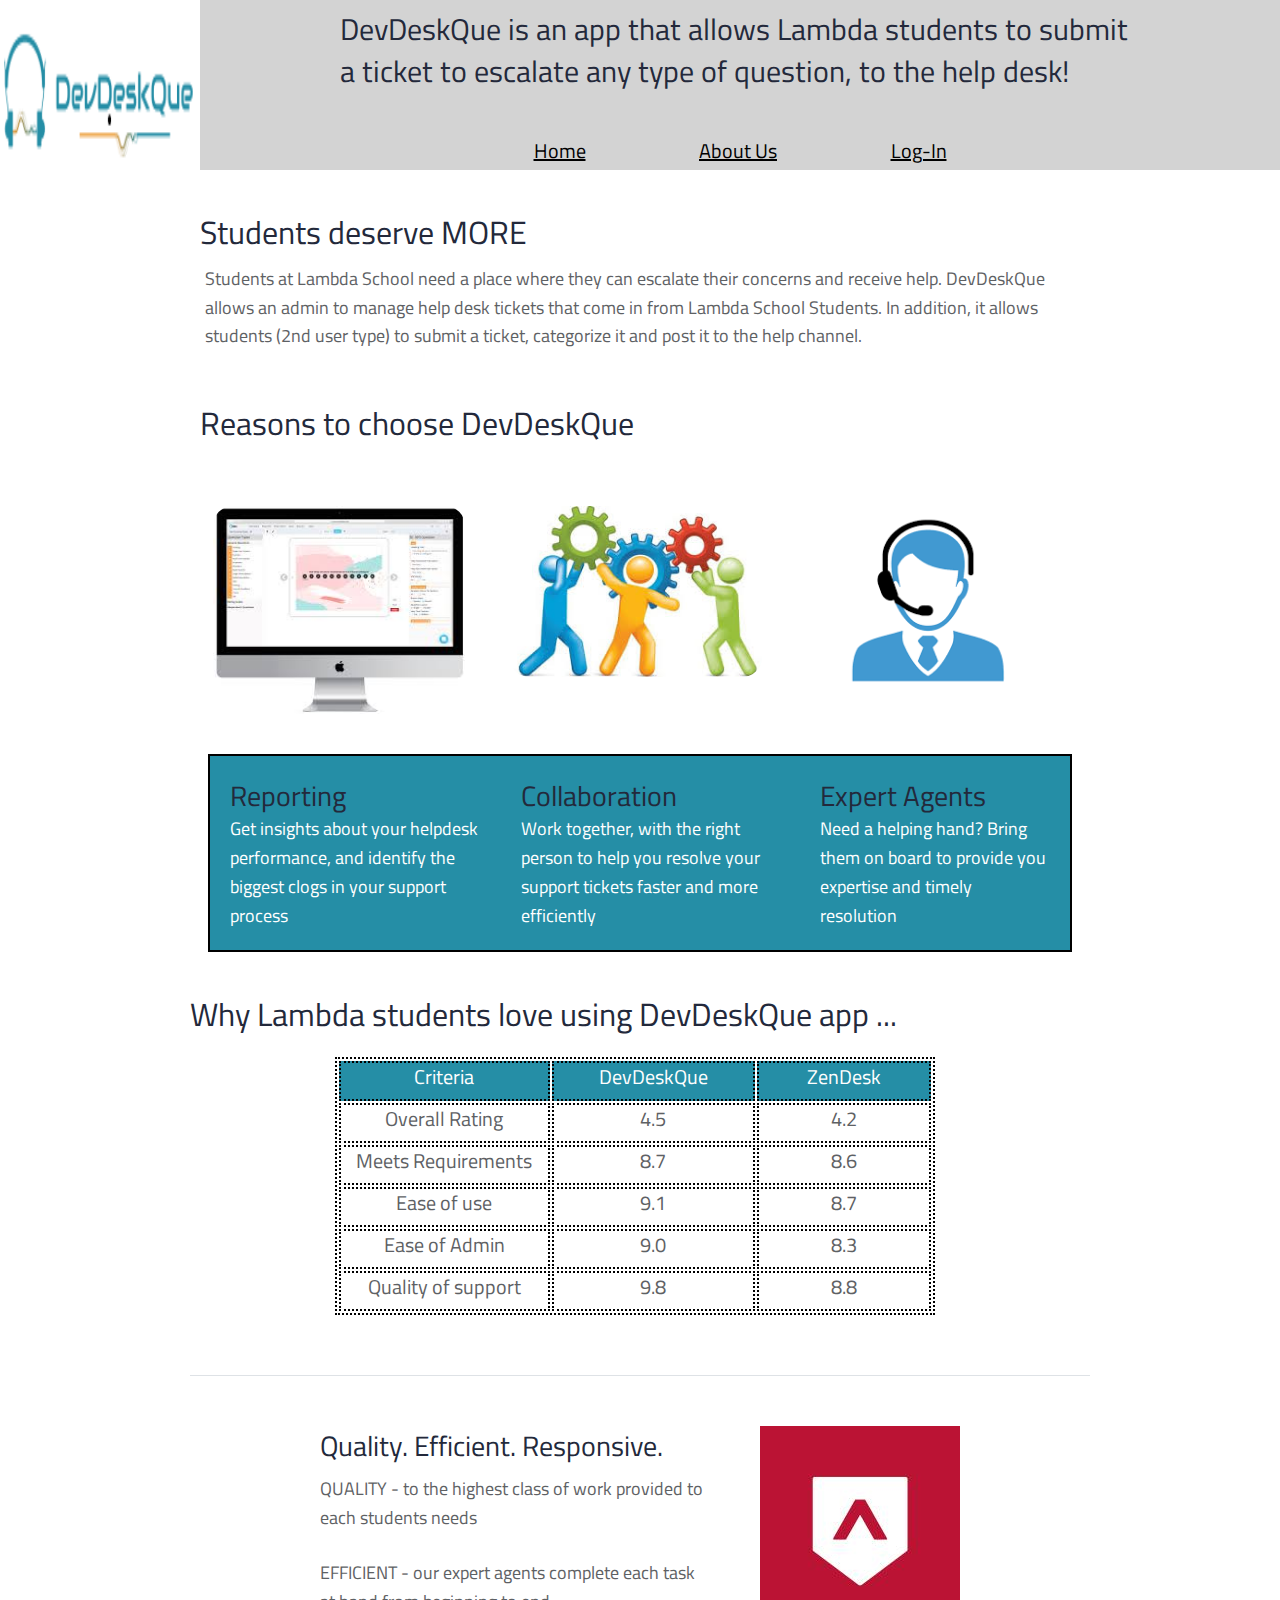
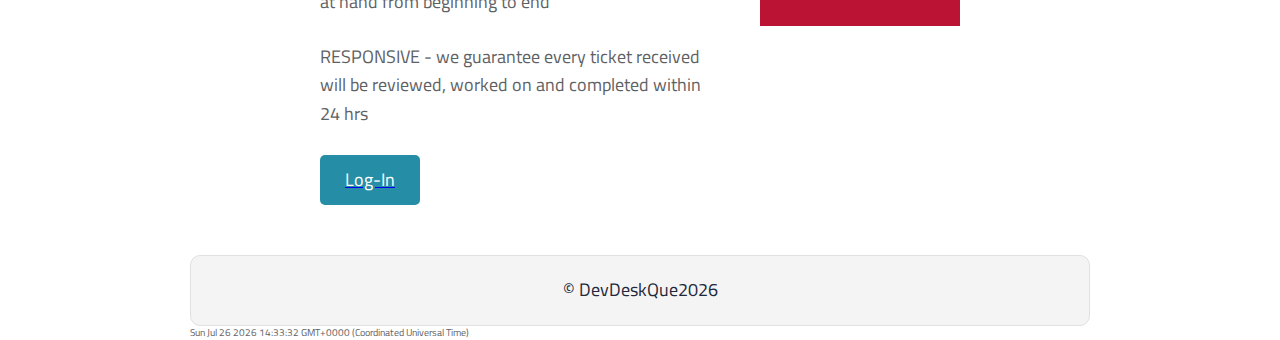
<file: index.html>
<!doctype html>

<html lang="en">

<head>
    <meta charset="utf-8">
    <meta name="viewport" content="width=device-width, initial-scale=1">

    <title>DevDeskQue</title>

    <link href="https://fonts.googleapis.com/css?family=Titillium+Web" rel="stylesheet">
    <link href="css/index.css" rel="stylesheet">

    <!--[if lt IE 9]>
    <script src="https://cdnjs.cloudflare.com/ajax/libs/html5shiv/3.7.3/html5shiv.js"></script>
  <![endif]-->
</head>

<body onload = "checkCookies()">
    <!-- navigation code here -->

    <nav>
        <img src="img/LOGO3.png" style="width:200px;">
        <div class="nav">
            <div class="main-header">
            <h3>DevDeskQue is an app that allows Lambda students to submit a ticket to escalate any type of question, to the help desk!</h3></div>
                <div class="navigation">
                    <a href='#'>Home</a>
                    <a href='about_us.html'>About Us</a>
                    <a href="https://devdeskque-team.netlify.com/">Log-In</a>
                </div>
        </div>
    </nav>

    <div class="container home">

        <header class="intro">
            <!-- image code here -->

            <!-- created DOM event of clicking on text and text will change-->
            <div class="students">
                <h2 onclick="this.innerHTML='Go DevDeskQue!'">Students deserve MORE</h2>
            </div>
            
            <p>Students at Lambda School need a place where they can escalate their concerns and receive help.  DevDeskQue allows an admin to manage help desk tickets that come in from Lambda School Students.  In addition, it allows students (2nd user type) to submit a ticket, categorize it and post it to the help channel. </p>
        </header>

        <!-- created DOM event of clicking on text and text will change-->
        <div class="mid-content-header">
            <h2 onclick="this.innerHTML='DevDeskQue is a wise choice!'">Reasons to choose DevDeskQue</h2>
        </div>

        <section class="main-image">
            <img src="img/reporting-tool.jfif" class="reporting" alt="report">
            <img src="img/collaborate.jfif" class="collaboration" alt="work together">
            <img src="img/expert-agent.png" class="agent" alt="expert agent">
        </section>
        
        <section class="mid-content">
            <div class="app-features">
                <h3>Reporting</h3>
                <p>Get insights about your helpdesk performance, and identify the biggest clogs in your support process</p>
            </div>
            <div class="app-features">
                <h3>Collaboration</h3>
                <p>Work together, with the right person to help you resolve your support tickets faster and more efficiently</p>
            </div>
            <div class="app-features">
                <h3>Expert Agents</h3>
                <p>Need a helping hand? Bring them on board to provide you expertise and timely resolution</p>
            </div>
        </section>

        <div class="bottom-content-lambda">
            <h2>Why Lambda students love using DevDeskQue app ...</h2>
        </div>
        <section class="table">
            <table class="table-features">
                <tr>
                    <th>Criteria</th>
                    <th>DevDeskQue</th>
                     <th>ZenDesk</th>
                </tr>
                <tr>
                    <td>Overall Rating</td>
                    <td>4.5</td>
                    <td>4.2</td>
                </tr>
                <tr>
                    <td>Meets Requirements</td>
                    <td>8.7</td>
                    <td>8.6</td>
                </tr>
                <tr>
                    <td>Ease of use</td>
                    <td>9.1</td>
                     <td>8.7</td>
                </tr>
                <tr>
                    <td>Ease of Admin</td>
                    <td>9.0</td>
                     <td>8.3</td>
                </tr>
                <tr>
                    <td>Quality of support</td>
                    <td>9.8</td>
                    <td>8.8</td>
                </tr>
            </table>
        </section>

        <section class="lambda">
            <div class="lambda-text">
                <h3>Quality. Efficient. Responsive.</h3>

                <p>QUALITY - to the highest class of work provided to each students needs</p>

                <p>EFFICIENT - our expert agents complete each task at hand from beginning to end</p>

                <p>RESPONSIVE - we guarantee every ticket received will be reviewed, worked on and completed within 24 hrs</p>

                <!--Event Listener by clicking on button will show content-->
                
                <a href="https://devdeskque-team.netlify.com/">
                <div class="btn">
                    Log-In
                </div></a>
                <script>
                    document.getElementsByClassName(".btn").addEventListener("click", myFunction);

                    function myFunction(){
                        alert ("Great choice!");
                    }
                </script>
            </div>

            <div class="lambda-img">
                <img src="img/lambda.jfif" class="school" alt="lambda-school">
            </div>
        </section>


        <!-- added getFullYear method and fullDate-->
        <footer>
            <p>&copy; DevDeskQue</p>
            <p id="date"></p>
        </footer>
        <script>
            const d = new Date();
            document.getElementById("date").innerHTML = d.getFullYear();
        </script>
        <script>document.write(Date());</script>

    </div>

    <!-- added onload and onunload function -->

    <p class="onload"></p>
    <script>
        function checkCookies(){
            var text = "";
            if (navigator.cookieEnabled == true){
                text = "Cookies are enabled.";
            }   else {
                text = "Cookies are not enabled.";
            }
            document.getElementsByClassName(".onload").innerHTML = text;
        }
    </script>

</body>

</html>
</file>
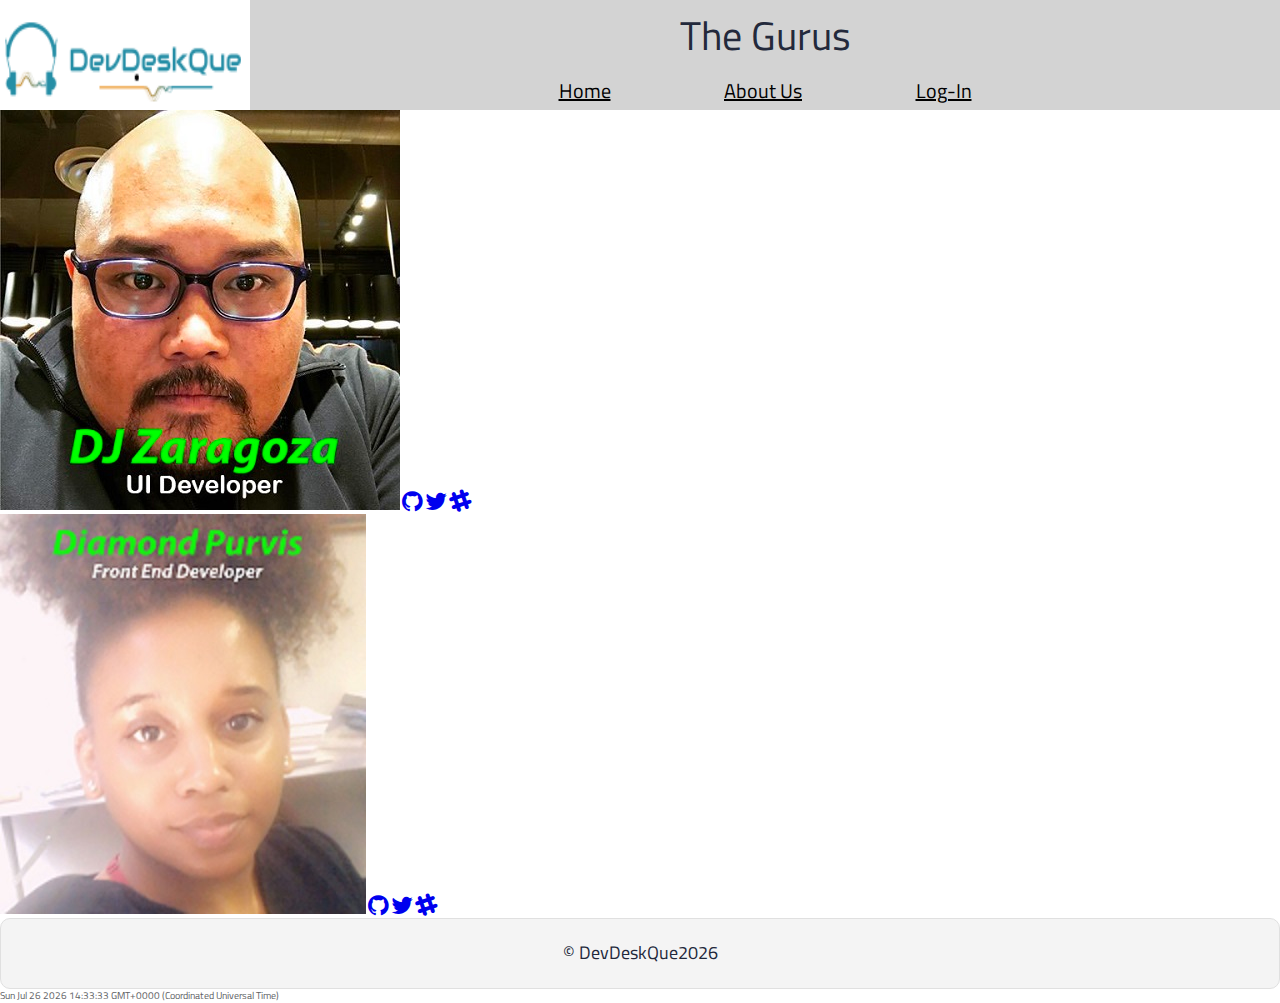
<file: about_us.html>
<!doctype html>

<html lang="en">

<head>
    <meta charset="utf-8">
    <meta name="viewport" content="width=device-width, initial-scale=1">

    <title>DevDeskQue</title>

    <link href="https://fonts.googleapis.com/css?family=Titillium+Web" rel="stylesheet">
    <link href="css/index.css" rel="stylesheet">
    <link rel="stylesheet" href="https://cdnjs.cloudflare.com/ajax/libs/font-awesome/4.7.0/css/font-awesome.min.css">

    <!--[if lt IE 9]>
    <script src="https://cdnjs.cloudflare.com/ajax/libs/html5shiv/3.7.3/html5shiv.js"></script>
  <![endif]-->
</head>

<body>

    <!-- navigation code here -->
    
    <nav>
        <img src="img/LOGO3.png" style="width:250px;">
        <div class="nav-about">
            <h3>The Gurus</h3>
            <div class="navigation-about">
                <a href='index.html'>Home</a>
                <a href='#'>About Us</a>
                <a href="https://youthful-thompson-dec568.netlify.com/">Log-In</a>
            </div>
            
        </div>
    </nav>

    <div class="container-about">
    <section>

    <section class="gurus">
        <div class="dj-expert">
            <div class="dj-image">
                <img src="img/modified2_djz.jpg">
                <a href="https://github.com/djzaragoza"><i style="font-size:24px" class="fa">&#xf09b;</i></a>
                <a href="https://twitter.com/dzpinoy"><i style="font-size:24px" class="fa">&#xf099;</i></a>
                <a href="https://lambdaschoolstudents.slack.com/messages/DFAEBRD55/team/UFAQLGZHC/"><i style="font-size:24px"
                        class="fa">&#xf198;</i></a>
            </div>
        </div>
        </div>
        <div class="dp-expert">
            <div class="dp-image">
                <img src="img/modified2_DP.jpg">
                <a href="https://github.com/DiamondPurvis"><i style="font-size:24px" class="fa">&#xf09b;</i></a>
                <a href="http://twitter.com/digitaldiamondj"><i style="font-size:24px" class="fa">&#xf099;</i></a>
                <a href="https://lambdaschoolstudents.slack.com/messages/DJK9NPAT0/team/UE6RG290X/"><i style="font-size:24px" class="fa">&#xf198;</i></a>
            </div>
        </div>
    </section>
    <footer>
        <p>&copy; DevDeskQue</p>
        <p id="date"></p>
    </footer>
    <script>
        const d = new Date();
        document.getElementById("date").innerHTML = d.getFullYear();
    </script>
    <script>document.write(Date());</script>
   
</body>

</html>
</file>
<file: css/index.css>
/* http://meyerweb.com/eric/tools/css/reset/ 
   v2.0 | 20110126
   License: none (public domain)
*/
html,
body,
div,
span,
applet,
object,
iframe,
h1,
h2,
h3,
h4,
h5,
h6,
p,
blockquote,
pre,
a,
abbr,
acronym,
address,
big,
cite,
code,
del,
dfn,
em,
img,
ins,
kbd,
q,
s,
samp,
small,
strike,
strong,
sub,
sup,
tt,
var,
b,
u,
i,
center,
dl,
dt,
dd,
ol,
ul,
li,
fieldset,
form,
label,
legend,
table,
caption,
tbody,
tfoot,
thead,
tr,
th,
td,
article,
aside,
canvas,
details,
embed,
figure,
figcaption,
footer,
header,
hgroup,
menu,
nav,
output,
ruby,
section,
summary,
time,
mark,
audio,
video {
  margin: 0;
  padding: 0;
  border: 0;
  font-size: 100%;
  font: inherit;
  vertical-align: baseline;
}
/* HTML5 display-role reset for older browsers */
article,
aside,
details,
figcaption,
figure,
footer,
header,
hgroup,
menu,
nav,
section {
  display: block;
}
body {
  line-height: 1.4;
}
ol,
ul {
  list-style: none;
}
blockquote,
q {
  quotes: none;
}
blockquote:before,
blockquote:after,
q:before,
q:after {
  content: '';
  content: none;
}
* {
  box-sizing: border-box;
}
html {
  font-size: 62.5%;
}
html,
body {
  font-family: 'Titillium Web', sans-serif;
  color: #5E6164;
}
h1,
h2,
h3,
h4,
h5 {
  font-family: 'Titillium Web', sans-serif;
  color: #23293B;
}
h2 {
  font-size: 3.2rem;

}
h3 {
  font-size: 2.8rem;
}
p {
  font-size: 1.8rem;
  line-height: 1.6;
}
.container {
  max-width: 900px;
  width: 100%;
  margin: 0 auto;
}
.container-about {
  max-width: 900px;
  width: 100%;
  margin: 0 auto;
}
.students {
  margin-left: 10px;
  margin-bottom: 10px;
}
.students h2:hover {
  color: yellowgreen;
}
.mid-content-header h2:hover {
  color: yellowgreen;
}
nav {
  width: 100%;
  display: flex;
  flex-direction: row;
  justify-content: space-around;
  background-color: lightgray;
}
@media only screen and (max-width: 500px) {
  nav {
    width: 80%;
  }
}
nav .nav {
  width: 800px;
  margin: 0 auto;
  display: flex;
  flex-direction: column;
  align-items: center;
  justify-content: center;
}
@media only screen and (max-width: 500px) {
  nav .nav {
    width: 80%;
  }
}
nav .nav h3 {
  font-size: 3rem;
  margin: 8px 0;
  margin-bottom: 40px;
}
nav .nav .navigation {
  width: 80%;
  display: flex;
  justify-content: space-evenly;
  padding: 5px 0;
}
nav .nav .navigation a {
  color: black;
  font-size: 2rem;
}
nav .nav .navigation a:hover {
  text-decoration: underline;
  background-color: #258EA6;
}
nav {
  width: 100%;
}
nav .nav-about {
  width: 800px;
  margin: 0 auto;
  background-color: lightgray;
  display: flex;
  flex-direction: column;
  align-items: center;
  justify-content: center;
}
@media only screen and (max-width: 500px) {
  nav .nav-about {
    width: 80%;
  }
}
nav .nav-about h3 {
  font-size: 4rem;
  margin: 8px 0;
}
nav .nav-about .navigation-about {
  width: 80%;
  display: flex;
  justify-content: space-evenly;
  padding: 5px 0;
}
nav .nav-about .navigation-about a {
  color: black;
  font-size: 2rem;
}
nav .nav-about .navigation-about a:hover {
  text-decoration: underline;
  background-color: #258EA6;
}
footer {
  color: #22283B;
  background: #f4f4f4;
  padding: 20px 0;
  border: 1px double #e0e0e0;
  border-radius: 10px;
  display: flex;
  justify-content: center;
  align-items: center;
}
.home .intro .main-header {
  padding-top: 50px;
}
@media only screen and (max-width: 500px) {
  .home .intro .main-header {
    width: 100%;
  }
}
.home .intro h3 {
  padding: 15px;
}
.home .intro p {
  padding: 0 15px;
}
.home .students {
  margin-top: 40px;
  align-content: center;
}
.home .bottom-content-lambda {
  margin-top: 40px;
}
@media only screen and (max-width: 500px) {
  .home .bottom-content-lambda {
    width: 100%;
  }
}
.home .main-image {
  display: flex;
  flex-wrap: wrap;
  width: 100%;
  margin-top: 40px;
}
.home .main-image img {
  width: 28%;
  margin: 20px 2.5%;
  border-radius: 20px;
  height: 100%;
}
@media only screen and (max-width: 500px) {
  .home .main-image img {
    width: 100%;
  }
}
@media only screen and (max-width: 500px) {
  .home .main-image .collaboration {
    display: none;
  }
}
@media only screen and (max-width: 500px) {
  .home .main-image .agent {
    display: none;
  }
}
.home .mid-content-header h2 {
  color: solid black;
  margin-top: 50px;
  margin-left: 10px;

}
.home .mid-content {
  display: flex;
  margin: 0 2% 20px;
  justify-content: space-around;
  margin-top: 20px;
  background-color: #258EA6;
  color: white;
  border: 2px solid black;
  border-spacing: 5px;
  padding-top: 20px;
  padding-bottom: 20px;
  padding-left: 20px;
  padding-right: 20px;
}
.home .app-features {
  padding-right: 4%;
  font-size: 2rem;
}
.home p {
  color: solid black;
}
.home :last-child {
  padding-right: 0;
}
.home .lambda {
  margin-top: 60px;
  border-top: 1px solid #dee2e6;
  padding: 50px 60px;
  display: flex;
  justify-content: center;
}
@media only screen and (max-width: 500px) {
  .home .lambda {
    display: flex;
    flex-direction: column-reverse;
    padding: 20px;
  }
}
.home .lambda .lambda-text {
  width: 50%;
  margin-right: 50px;
}
@media only screen and (max-width: 500px) {
  .home .lambda .lambda-text {
    width: 100%;
  }
}
.home .lambda .lambda-text h3 {
  margin-bottom: 10px;
}
@media only screen and (max-width: 500px) {
  .home .lambda .lambda-text h3 {
    margin-top: 20px;
  }
}
.home .lambda .lambda-text p {
  margin-bottom: 26px;
}
.home .lambda .lambda-text .btn {
  height: 50px;
  width: 100px;
  color: black;
  font-size: 1.8rem;
  background-color: #37f376;
  border-radius: 5px;
  display: flex;
  align-items: center;
  justify-content: center;
  background-color: #258EA6;
  color: white;
}
.home .lambda .lambda-text .btn:hover {
  background-color: #140606;
  color: #37f376;
  cursor: pointer;
}
@media only screen and (max-width: 500px) {
  .home .lambda .lambda-text .btn {
    height: 70px;
    width: 100%;
    color: black;
    font-size: 1.8rem;
    background-color: #37f376;
    border-radius: 5px;
    display: flex;
    align-items: center;
    justify-content: center;
    background-color: #258EA6;
    color: white;
    cursor: pointer;
  }
  .home .lambda .lambda-text .btn:hover {
    background-color: #140606;
    color: #37f376;
    cursor: pointer;
  }
}
.home .lambda .lambda {
  width: 46%;
  margin-left: 4%;
}
@media only screen and (max-width: 500px) {
  .home .lambda .lambda {
    width: 100%;
    margin: 9 auto;
  }
}
.home .lambda .lambda .lambda-img {
  border-radius: 10px;
  display: flex;
}
.table {
  border-collapse: collapse;
  border-spacing: 0;
  margin-top: 20px;
  margin-bottom: 20px;
  font-size: 2rem;
  display: flex;
  margin: 0 2% 20px;
  justify-content: space-around;
}
table,
td,
th {
  border: 2px dotted black;
  height: 40px;
  justify-content: center;
  width: 600px;
  text-align: center;
  margin-right: 10px;
  margin-top: 20px;
}
th {
  background-color: #258EA6;
  color: white;
} 
.container-about {
  max-width: 100%;
  display: flex;
}
.gurus {
  flex-direction: row;
}
</file>
